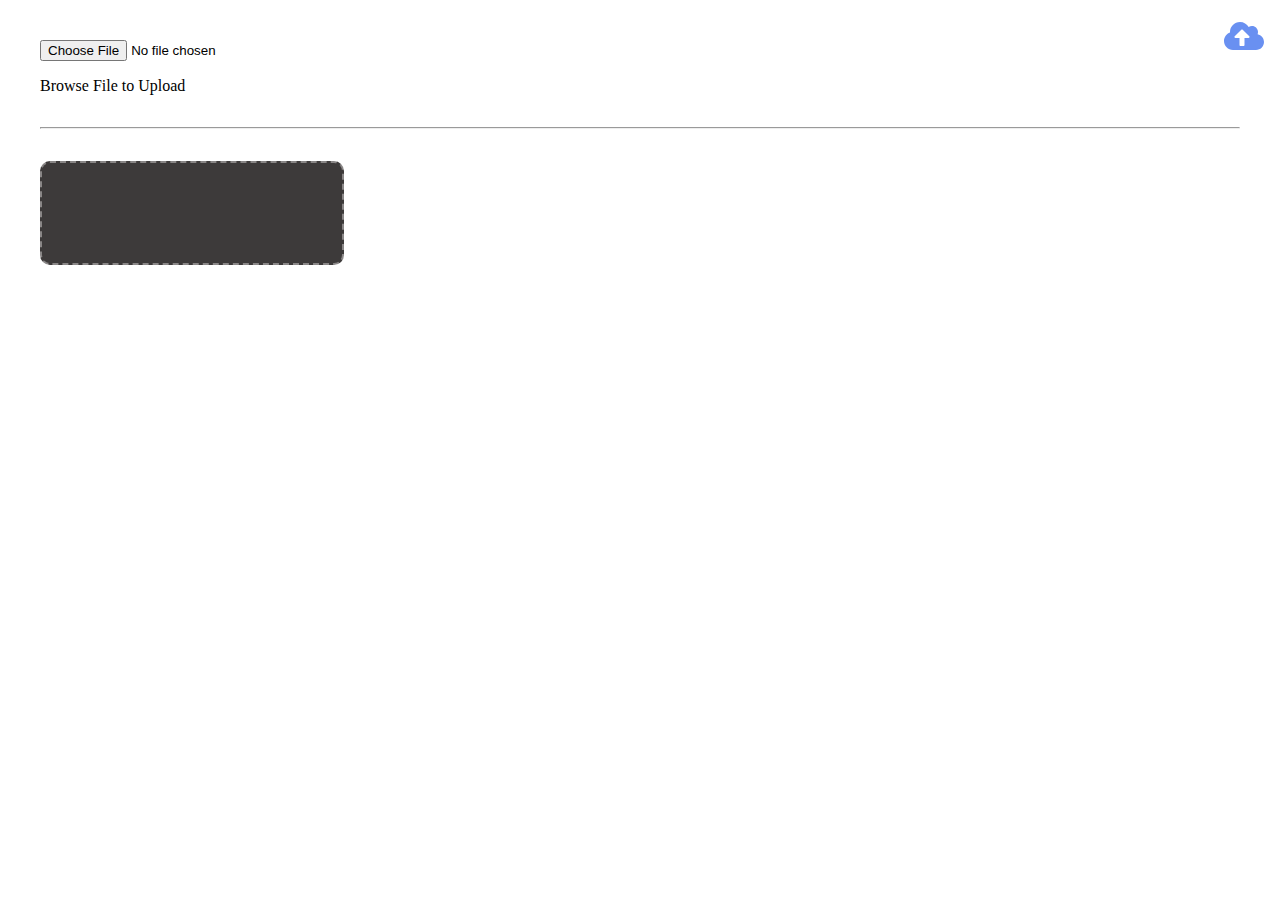
<file: index.html>
<!DOCTYPE html>

<html lang="en">
  <head>
    <meta charset="UTF-8" />
    <meta name="viewport" content="width=device-width, initial-scale=1.0" />
    <title>File Upload with Progress Bar | CodingNepal</title>
    <link rel="stylesheet" href="./style.css" />
  </head>
  <body>
    <main style="padding: 2rem">
      <form action="#" class="quick_file_up__form">
        <input class="quick_file_up__input" type="file" name="file" />
        <p class="quick_file_up__text">Browse File to Upload</p>
      </form>

      <hr style="margin: 2rem 0" />

      <form action="#" class="another">
        <div
          class="hidden_area"
          style="
            background-color: #3d3a3a;
            max-width: 300px;
            height: 100px;
            cursor: pointer;
            border-radius: 10px;
            border: 2px dashed #8a8787;
          "
        >
          <input type="file" name="file" class="another_input" hidden />
        </div>
      </form>
    </main>

    <script src="script.js"></script>
  </body>
</html>
</file>
<file: style.css>
.quick_file_up {
  position: fixed;
  right: 16px;
  top: 16px;
  z-index: 9999;
}
.quick_file_up .quick_file_up__handler {
  cursor: pointer;
  height: 40px;
  width: 40px;
  overflow: hidden;
  transform: translateY(0);
  animation: up_down_cloud 2s infinite;
}
.quick_file_up .quick_file_up__handler svg {
  width: 100%;
  object-fit: contain;
}
@keyframes up_down_cloud {
  0% {
    transform: translateY(0);
  }
  50% {
    transform: translateY(6px);
  }
  100% {
    transform: translateY(0);
  }
}

.quick_file_up_area {
  width: 0px;
  height: 0px;
  visibility: hidden;

  position: fixed;
  right: 16px;
  top: 16px;
  background: #fcfcfc;
  border-radius: 5px;
  box-shadow: rgba(0, 0, 0, 0.35) 0px 5px 15px;
}
.quick_file_up_area.active {
  width: 350px;
  height: auto;
  visibility: unset;
}
.quick_file_up_area .quick_file_up__handler-close {
  cursor: pointer;
  text-align: right;
  width: 16px;
  padding: 8px;
  margin-left: auto;
  margin-bottom: -20px;
  margin-right: 20px;
  transform: translateY(20px);
}

.quick_file_up .quick_file_up__header {
  color: #6990f2;
  font-size: 20px;
  font-weight: 600;
  padding: 1rem;
  border-bottom: 1px solid #eee;
}

.quick_file_up .quick_file_up__form {
  height: 167px;
  display: flex;
  cursor: pointer;
  margin: 30px 0;
  align-items: center;
  justify-content: center;
  flex-direction: column;
  border-radius: 5px;
  border: 2px dashed #6990f2;
}
.quick_file_up .quick_file_up__text {
  margin-top: 15px;
  font-size: 16px;
}

.quick_file_up__progress-area .progress-area__row,
.quick_file_up__uploaded-area .uploaded-area__row {
  margin-bottom: 10px;
  background: #e9f0ff;
  list-style: none;
  padding: 15px 20px;
  border-radius: 5px;
  display: flex;
  align-items: center;
  justify-content: space-between;
}

.quick_file_up__uploaded-area .uploaded-area__row.failed {
  background-color: #ffe9e9;
}
.quick_file_up__uploaded-area
  .uploaded-area__row.failed
  .uploaded-area__details
  * {
  color: #dd302f !important;
}

.quick_file_up__progress-area .progress-area__row .progress-area__content {
  width: 100%;
  margin-left: 15px;
}
.quick_file_up__progress-area .progress-area__row .progress-area__details {
  display: flex;
  align-items: center;
  margin-bottom: 7px;
  justify-content: space-between;
}
.quick_file_up__progress-area .progress-area__row .progress-area__details span {
  font-size: 14px;
}
.quick_file_up__progress-area
  .progress-area__content
  .progress-area__progress-bar {
  height: 6px;
  width: 100%;
  margin-bottom: 4px;
  background: #fff;
  border-radius: 30px;
}
.quick_file_up__progress-area
  .progress-area__content
  .progress-area__progress-bar
  .progress-area__progress {
  height: 100%;
  width: 0%;
  background: #6990f2;
  border-radius: inherit;
}
.quick_file_up__progress-area
  .progress-area__row
  .progress-area__content
  .progress-area__progress-bar
  .progress-area__progress {
  height: 100%;
  width: 0%;
  background: #6990f2;
  border-radius: inherit;
}

.quick_file_up__uploaded-area {
  max-height: 232px;
  overflow-y: scroll;
}
.quick_file_up__uploaded-area.onprogress {
  max-height: 150px;
}
.quick_file_up__uploaded-area::-webkit-scrollbar {
  width: 0px;
}
.quick_file_up__uploaded-area .uploaded-area__row .uploaded-area__content {
  display: flex;
  align-items: center;
}
.quick_file_up__uploaded-area .uploaded-area__row .uploaded-area__details {
  display: flex;
  margin-left: 15px;
  flex-direction: column;
}
.quick_file_up__uploaded-area
  .uploaded-area__row
  .uploaded-area__details
  .uploaded-area__size {
  color: #404040;
  font-size: 11px;
}
</file>
